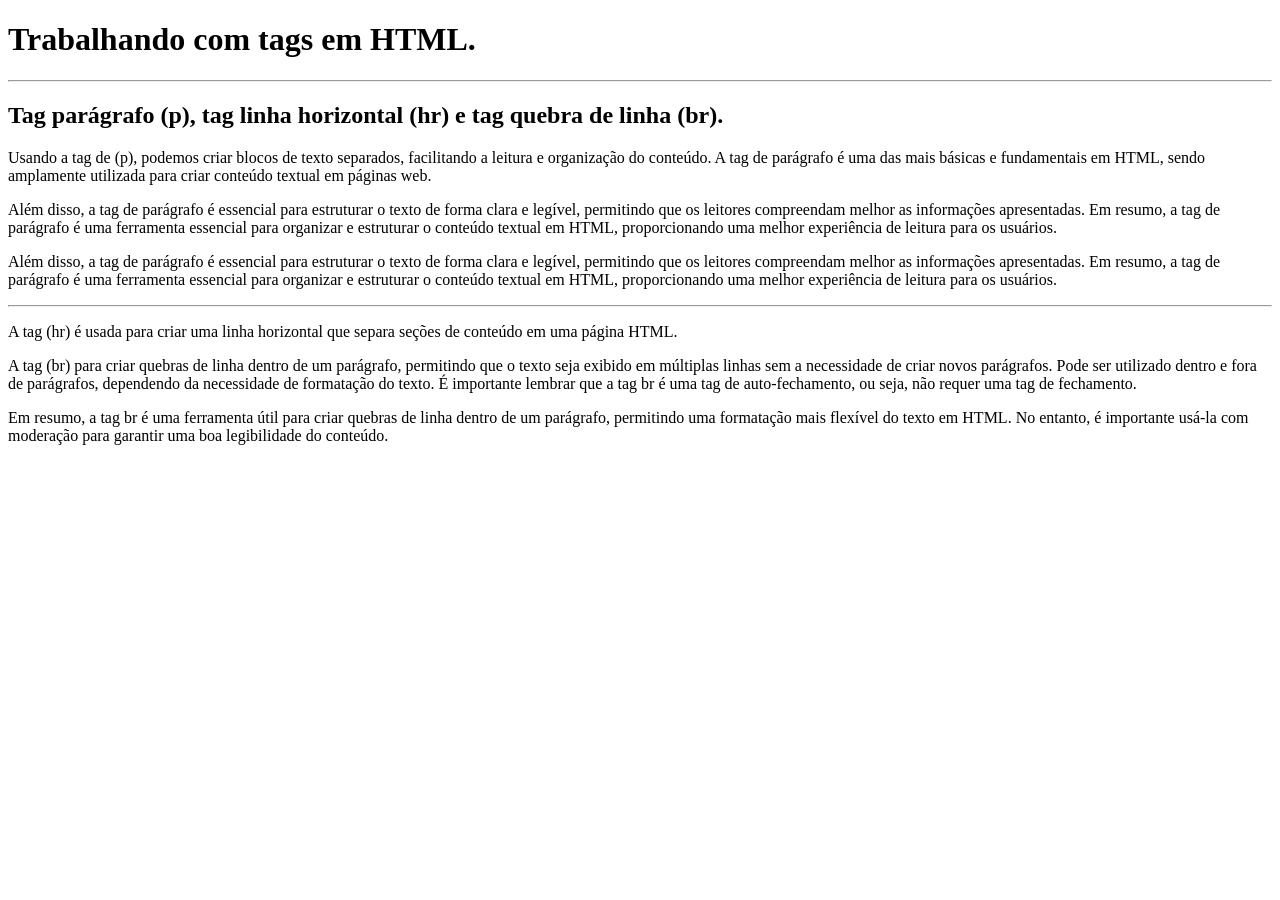
<file: unidade01/04/exercicio01/index.html>
<!DOCTYPE html>
<html lang="en">
<head>
    <meta charset="UTF-8">
    <meta http-equiv="X-UA-Compatible" content="IE=edge">
    <meta name="viewport" content="width=device-width, initial-scale=1.0">
    <title>exercicio01</title>
</head>
<body>
    <h1>Trabalhando com tags em HTML.</h1>
        <hr>
        <h2>Tag parágrafo (p), tag linha horizontal (hr) e tag quebra de linha (br).</h2>

        <p>Usando a tag de (p), podemos criar blocos de texto separados, facilitando a leitura e organização do conteúdo. 
            A tag de parágrafo é uma das mais básicas e fundamentais em HTML, sendo amplamente utilizada para criar conteúdo textual em páginas web.
            </p>

            <p>Além disso, a tag de parágrafo é essencial para estruturar o texto de forma clara e legível, permitindo que os leitores compreendam melhor as informações apresentadas. 
                Em resumo, a tag de parágrafo é uma ferramenta essencial para organizar e estruturar o conteúdo textual em HTML, proporcionando uma melhor experiência de leitura para os usuários.
                </p>
                <p>
                    Além disso, a tag de parágrafo é essencial para estruturar o texto de forma clara e legível, permitindo que os leitores compreendam melhor as informações apresentadas.
Em resumo, a tag de parágrafo é uma ferramenta essencial para organizar e estruturar o conteúdo textual em HTML, proporcionando uma melhor experiência de leitura para os usuários.
                </p>
                <hr>
                <p>A tag (hr) é usada para criar uma linha horizontal que separa seções de conteúdo em uma página HTML. 
                </p>
                <p>A tag (br) para criar quebras de linha dentro de um parágrafo, permitindo que o texto seja exibido em múltiplas linhas sem a necessidade de criar novos parágrafos.  Pode ser utilizado dentro e fora de parágrafos, dependendo da necessidade de formatação do texto. É importante lembrar que a tag br é uma tag de auto-fechamento, ou seja, não requer uma tag de fechamento.
                </p>
                <p>Em resumo, a tag br é uma ferramenta útil para criar quebras de linha dentro de um parágrafo, permitindo uma formatação mais flexível do texto em HTML. No entanto, é importante usá-la com moderação para garantir uma boa legibilidade do conteúdo.
                </p>

    
</body>
</html>
</file>
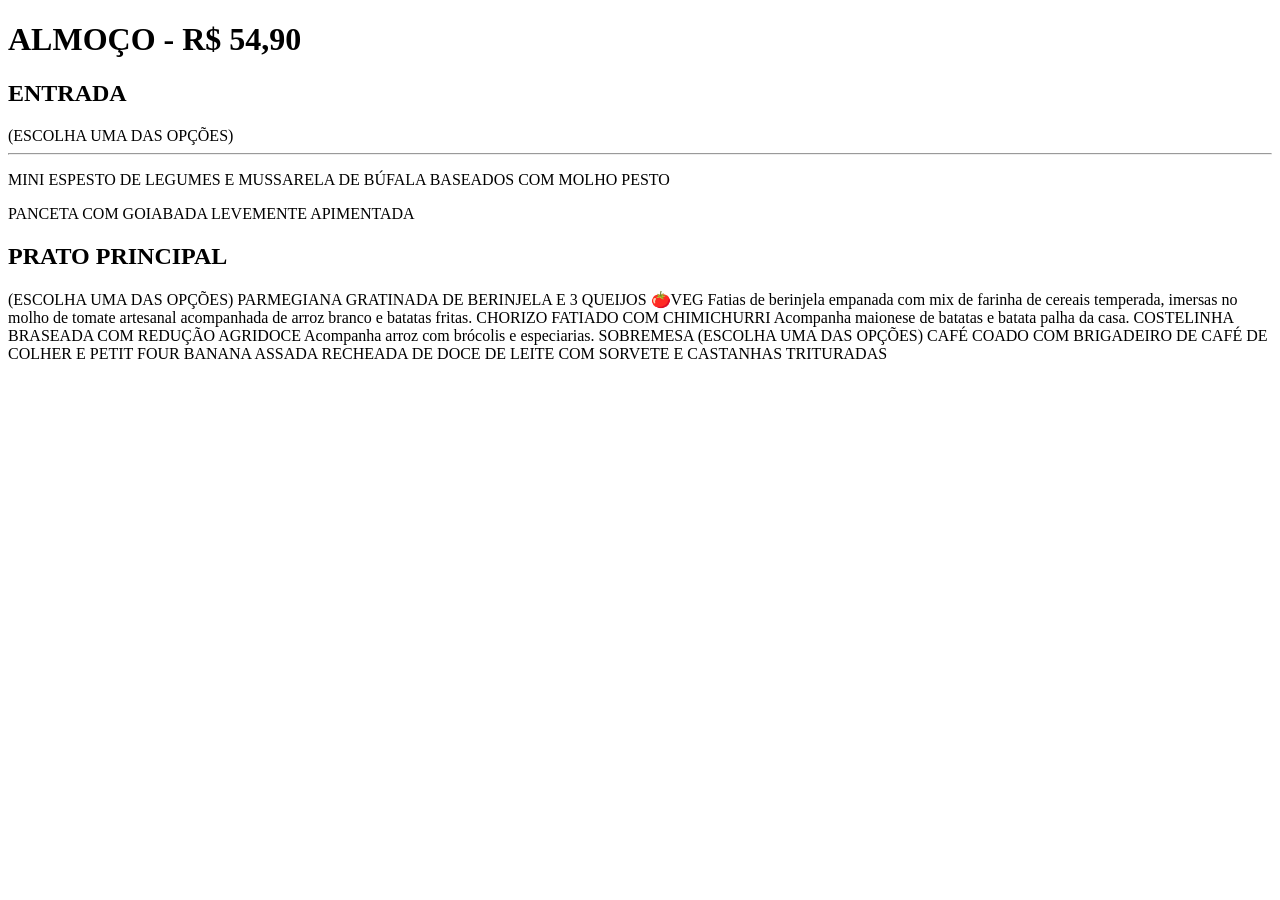
<file: unidade01/04/exercicio03/index.html>
<!DOCTYPE html>
<html lang="en">
<head>
    <meta charset="UTF-8">
    <meta http-equiv="X-UA-Compatible" content="IE=edge">
    <meta name="viewport" content="width=device-width, initial-scale=1.0">
    <title>exercicio03</title>
</head>
<body>
    <h1>ALMOÇO - R$ 54,90</h1>
<h2>ENTRADA</h2>
(ESCOLHA UMA DAS OPÇÕES)
<hr>
<p>MINI ESPESTO DE LEGUMES E MUSSARELA DE BÚFALA BASEADOS COM MOLHO PESTO</p>
<p>PANCETA COM GOIABADA LEVEMENTE APIMENTADA</p>
<h2>PRATO PRINCIPAL</h2>
(ESCOLHA UMA DAS OPÇÕES)

PARMEGIANA GRATINADA DE BERINJELA E 3 QUEIJOS 🍅VEG
Fatias de berinjela empanada com mix de farinha de cereais temperada, imersas no molho de tomate artesanal acompanhada de arroz branco e batatas fritas.

CHORIZO FATIADO COM CHIMICHURRI
Acompanha maionese de batatas e batata palha da casa.
COSTELINHA BRASEADA COM REDUÇÃO AGRIDOCE
Acompanha arroz com brócolis e especiarias.
SOBREMESA
(ESCOLHA UMA DAS OPÇÕES)
CAFÉ COADO COM BRIGADEIRO DE CAFÉ DE COLHER E PETIT FOUR
BANANA ASSADA RECHEADA DE DOCE DE LEITE COM SORVETE E CASTANHAS TRITURADAS



</body>
</html>
</file>
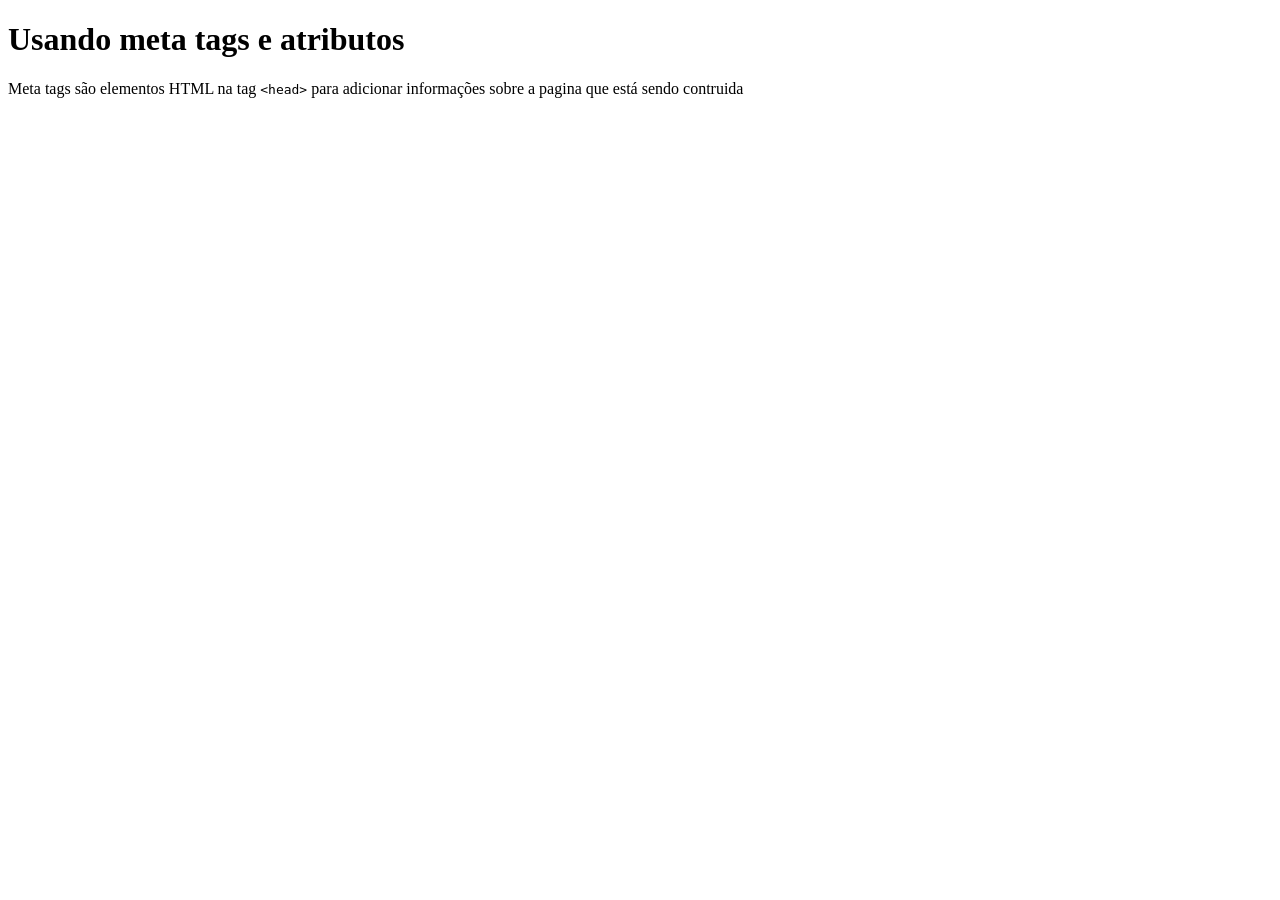
<file: unidade01/06/exercicio01/index.html>
<!DOCTYPE html>
<html lang="pt-br">
<head>
    <meta charset="UTF-8">
    <meta name="viewport" content="width=device-width, initial-scale=1.0">
    <meta name="author" content="João Augusto">
    <meta name="description" content="Exercicio de DIWEB-K">
    <meta name="keywords" content="HTML e CSS">
    <title>Exercicio 01</title>
</head>
<body>
    <h1>Usando meta tags e atributos</h1>

    <p>
        Meta tags são elementos HTML na tag <code>&lt;head&gt;</code>
        para adicionar informações sobre a pagina que está sendo contruida
    </p>
</body>
</html>
</file>
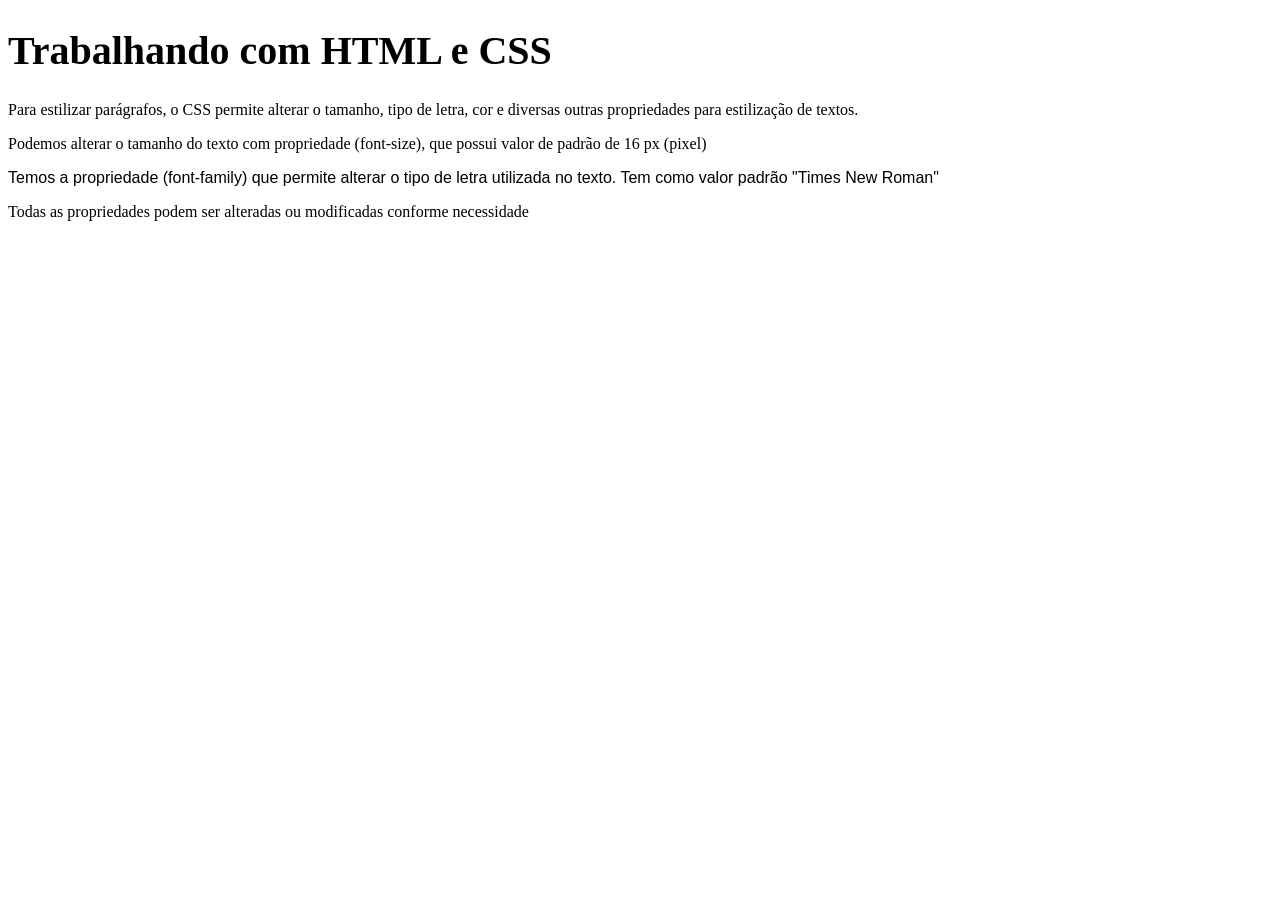
<file: unidade01/06/exercicio02/index.html>
<!DOCTYPE html>
<html lang="pt-br">
<head>
    <meta charset="UTF-8">
    <meta name="viewport" content="width=device-width, initial-scale=1.0">
    <meta name="author" content="João Augusto">
    <meta name="description" content="Exercicio de DIWEB-K">
    <meta name="keywords" content="HTML e CSS">
    <title>Exercicio 02</title>
</head>
<body>
    <h1 style="font-size: 40px" >Trabalhando com HTML e CSS</h1>

    <p>
        Para estilizar parágrafos, o CSS permite alterar o tamanho, tipo de letra, cor e diversas outras propriedades para estilização de textos.
    </p>

    <p>
        Podemos alterar o tamanho do texto com propriedade (font-size),
         que possui valor de padrão de 16 px (pixel)
    </p>
    

    <p style="font-family: sans-serif; font-size: 20 px;">
        Temos a propriedade (font-family) que permite alterar o tipo de letra utilizada no
        texto. Tem como valor padrão "Times New Roman"
    </p>
    <p>
        Todas as propriedades podem ser alteradas ou modificadas conforme necessidade
    </p>
    
</body>
</html>
</file>
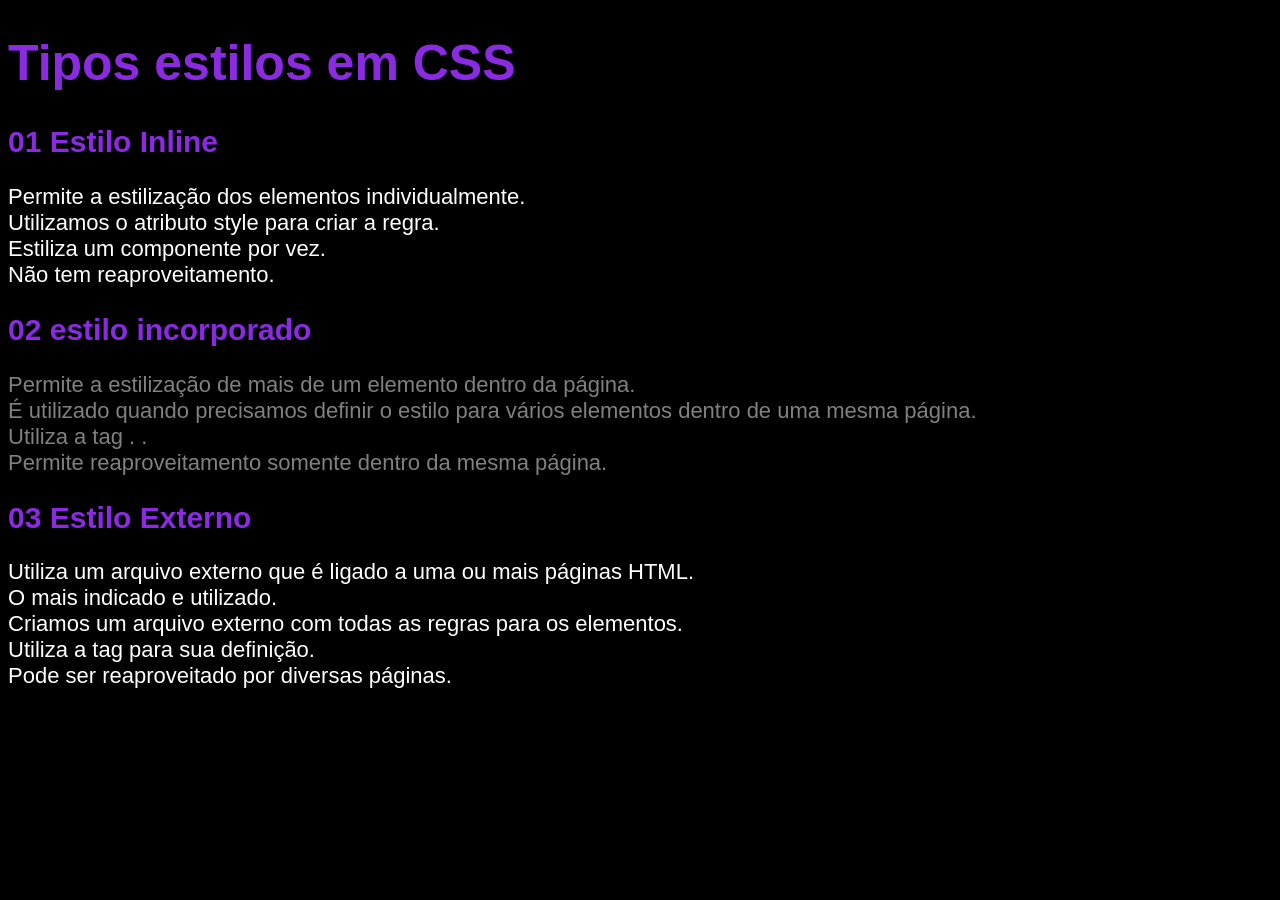
<file: unidade01/07/exercicio01/index.html>
<!DOCTYPE html>
<html lang="pt-br">
<head>
    <meta charset="UTF-8">
    <meta http-equiv="X-UA-Compatible" content="IE=edge">
    <meta name="viewport" content="width=device-width, initial-scale=1.0">
    <title>exercicio01</title>
</head>
<body style="background-color: black; color: white; font-size: 22px;
font-family: Arial, Helvetica, sans-serif;">
<h1 style="font-size: 50px; color:blueviolet;">Tipos estilos em CSS</h1>

<h2 style="font-size: 30px; color:blueviolet;">01 Estilo Inline</h2>

<p>Permite a estilização dos elementos individualmente. <br>
    Utilizamos o atributo style para criar a regra. <br>
    Estiliza um componente por vez. <br>
    Não tem reaproveitamento.
    </p>

<h2 style="font-size: 30px; color:blueviolet;">02 estilo incorporado</h2>

<p style="color:gray;">
    Permite a estilização de mais de um elemento dentro da página. <br>
    É utilizado quando precisamos definir o estilo para vários elementos dentro de uma mesma página. <br>
    Utiliza a tag . <style></style>. <br>
    Permite reaproveitamento somente dentro da mesma página.
</p>

<h2 style="font-size: 30px; color:blueviolet;">03 Estilo Externo</h2>

<p>
    Utiliza um arquivo externo que é ligado a uma ou mais páginas HTML. <br>
O mais indicado e utilizado. <br> 
Criamos um arquivo externo com todas as regras para os elementos. <br> 
Utiliza a tag <link> para sua definição. <br>
Pode ser reaproveitado por diversas páginas.

</p>

</body>

    

</html>
</file>
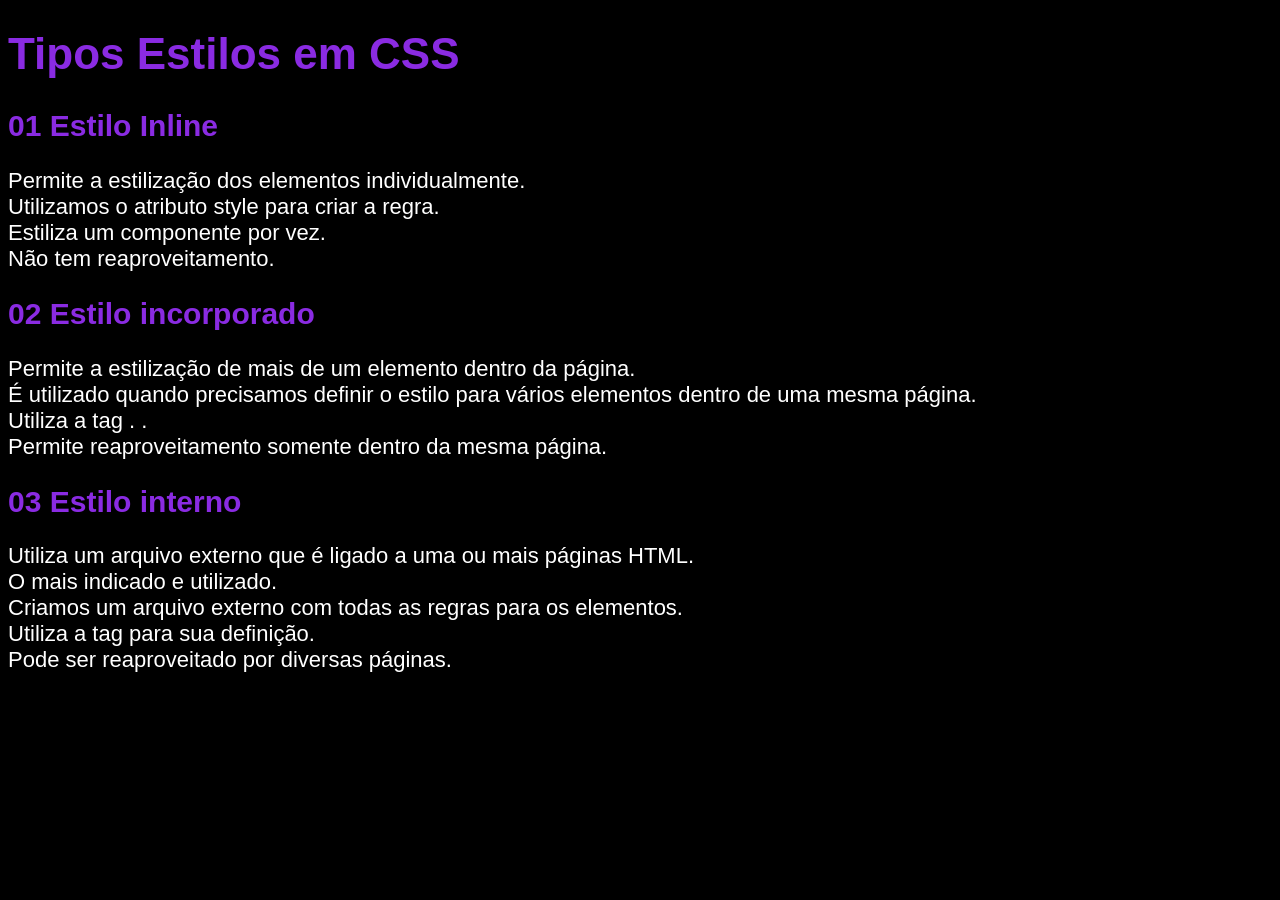
<file: unidade01/07/exercicio02/index.html>
<!DOCTYPE html>
<html lang="pt-br">
<head>
    <meta charset="UTF-8">
    <meta http-equiv="X-UA-Compatible" content="IE=edge">
    <meta name="viewport" content="width=device-width, initial-scale=1.0">
    <title>exercicio02</title>
    <style>
        body {
            background-color: black;
            color: white;
            font-size:  22px;
            font-family: Arial, Helvetica, sans-serif;
        }
        h1 {
            font: size 50px;
            color:blueviolet
        }
        h2 {
            font-size: 30px;
            color:blueviolet
        }
    </style>
</head>
<body>
    <h1>Tipos Estilos em CSS</h1>

    <h2>01 Estilo Inline</h2>

    <p>Permite a estilização dos elementos individualmente. <br>
        Utilizamos o atributo style para criar a regra. <br>
        Estiliza um componente por vez. <br>
        Não tem reaproveitamento.
        </p>

        <h2>02 Estilo incorporado</h2>

        <p>
            Permite a estilização de mais de um elemento dentro da página. <br>
É utilizado quando precisamos definir o estilo para vários elementos dentro de uma mesma página. <br>
Utiliza a tag . <style></style>. <br>
Permite reaproveitamento somente dentro da mesma página.
        </p>

        <h2>03 Estilo interno</h2>

        <p>
            Utiliza um arquivo externo que é ligado a uma ou mais páginas HTML. <br>
O mais indicado e utilizado. <br>
Criamos um arquivo externo com todas as regras para os elementos. <br>
Utiliza a tag <link> para sua definição. <br>
Pode ser reaproveitado por diversas páginas.

        </p>
</body>

    

</html>
</file>
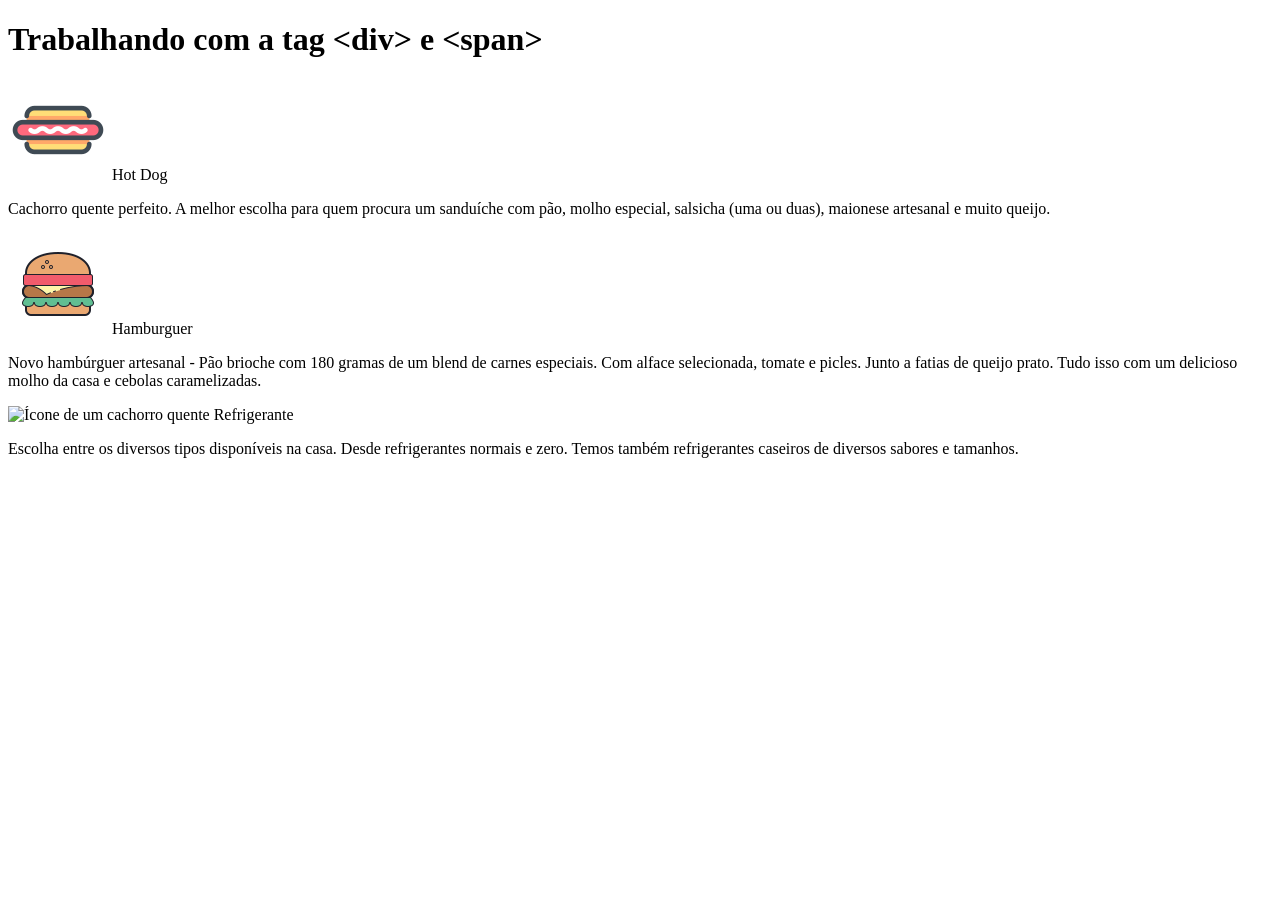
<file: unidade01/09/exemplo 02/index.html>
<!DOCTYPE html>
<html lang="en">
<head>
    <meta charset="UTF-8">
    <meta http-equiv="X-UA-Compatible" content="IE=edge">
    <meta name="viewport" content="width=device-width, initial-scale=1.0">
    <title>Exercicio02</title>
</head>
<body>
    <h1>Trabalhando com a tag &lt;div&gt; e &lt;span&gt;</h1>

    <div class="box01">
        <img src="icons8-frankfurter-100.png" alt="Ícone de um cachorro quente.">
        <span>Hot Dog</span>
        <p>Cachorro quente perfeito. A melhor escolha para quem procura um sanduíche com pão, molho especial, salsicha (uma ou duas), maionese artesanal e muito queijo.</p>
    </div>
    <div class="box02">
        <img src="icons8-hambúrguer-100.png" alt="Ícone de um cachorro quente">
        <span>Hamburguer</span>
        <p>Novo hambúrguer artesanal - Pão brioche com 180 gramas de um blend de carnes especiais. Com alface selecionada, tomate e picles. Junto a fatias de queijo prato. Tudo isso com um delicioso molho da casa e cebolas caramelizadas.</p>
    </div>
    <div class="box03">
        <img scr="icons8-" alt="Ícone de um cachorro quente">
        <span>Refrigerante</span>
        <p>Escolha entre os diversos tipos disponíveis na casa. Desde refrigerantes normais e zero. Temos também refrigerantes caseiros de diversos sabores e tamanhos.</p>
    </div>
</body>
</html>
</file>
